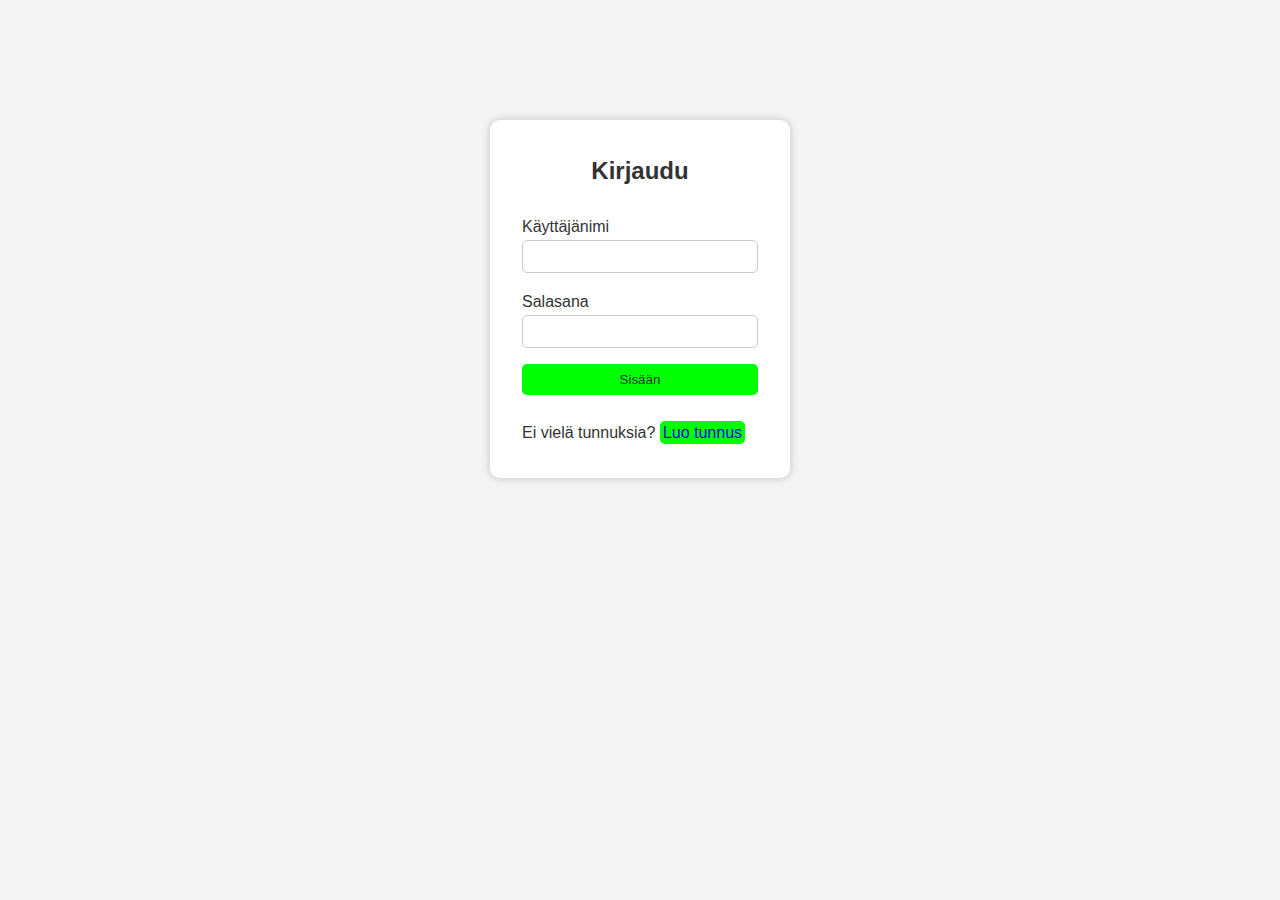
<file: index.html>
<!DOCTYPE html>
<html lang="fi">
<head>
    <meta charset="UTF-8">
    <meta name="viewport" content="width=device-width, initial-scale=1.0">
    <title>Kyselyt</title>
    <link rel="favicon icon" href="css_pic/tag.png" type="image/x-icon">
    <link rel="stylesheet" href="css_pic/aanestys.css">
</head>
<body>
    <nav class="navbar">
        <div class="logo">
            <img src="css_pic/quiz.png" alt="quiz" width="100">
        </div>
        <div class="nav-links">
            <a href="#" id="logout-btn">Uloskirjaus</a>
        </div>
    </nav>

    <div class="poll-container">
        <h1>Kyselyt</h1>
        <div id="poll-list"></div>
    </div>

    <script src="js/aanestys.js"></script>
</body>
</html>
</file>
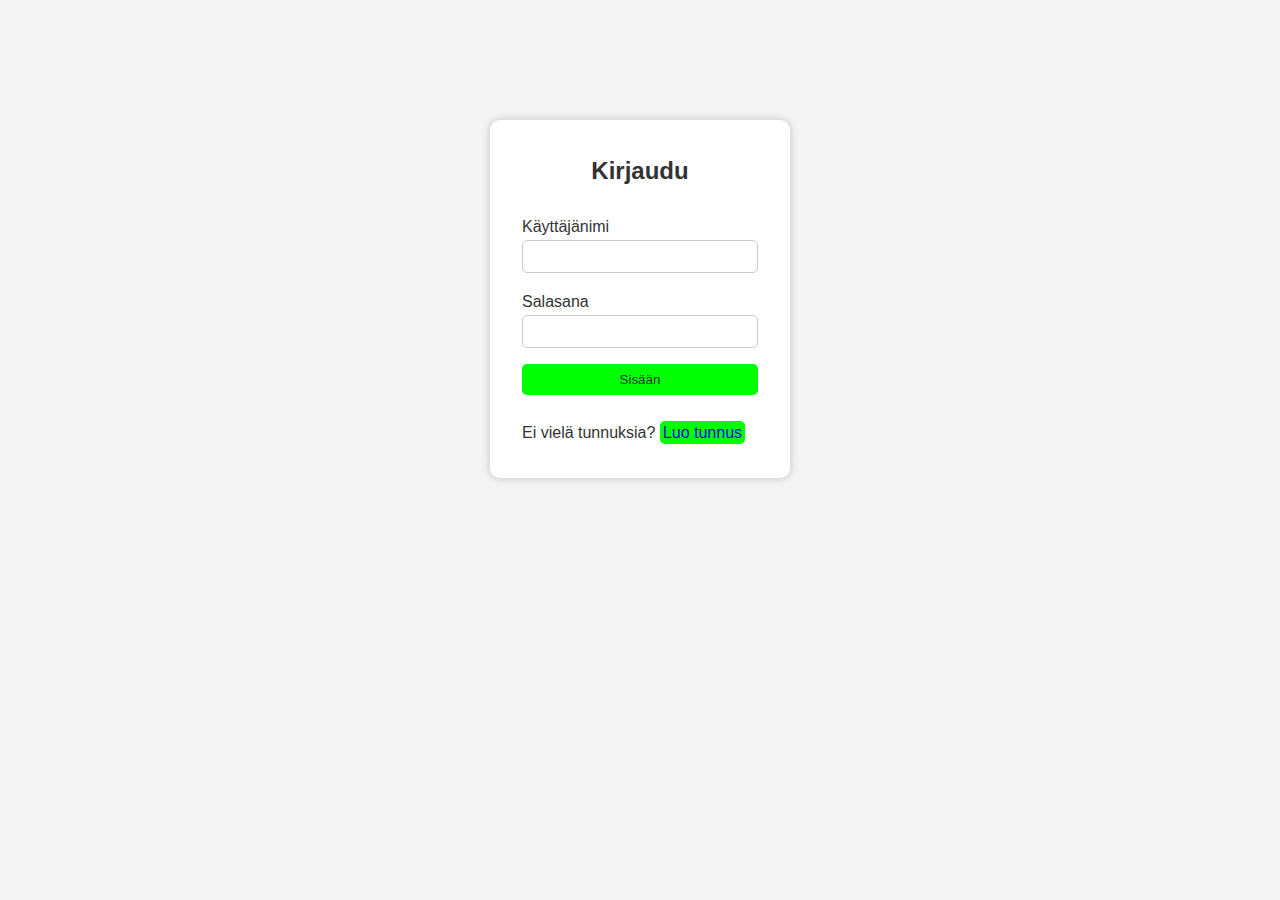
<file: admin.html>
<!DOCTYPE html>
<html lang="fi">
<head>
    <meta charset="UTF-8">
    <meta name="viewport" content="width=device-width, initial-scale=1.0">
    <title>Admin hallintaruutu</title>
    <link rel="favicon icon" href="css_pic/tag.png" type="image/x-icon">
    <link rel="stylesheet" href="css_pic/aanestys.css">
</head>
<body>
    <nav class="navbar">
        <div class="logo">
            <img src="css_pic/quiz.png" alt="quiz" width="100">
        </div>
        <div class="nav-links">
            <a href="#" id="logout-btn">Uloskirjaus</a>
        </div>
    </nav>

    <div class="admin-container">
        <h1>Admin hallintaruutu</h1>
        <div class="add-poll">
            <h3>Lisää uusi kysely</h3>
            <input type="text" id="new-poll-question" placeholder="Kysymys"><br>
            <div id="poll-options-container">
                <input type="text" class="poll-option-input" placeholder="Vaihtoehto 1"><br>
                <input type="text" class="poll-option-input" placeholder="Vaihtoehto 2"><br>
            </div>
            <button id="add-option-btn">Lisää vaihtoehto</button><br>
            <button id="add-poll-btn">Lisää kysely</button>
        </div>        

        <div class="existing-polls">
            <h3>Valmiit kyselyt</h3>
            <div id="admin-poll-list"></div>
        </div>
    </div>

    <script src="js/aanestys.js"></script>
</body>
</html>
</file>
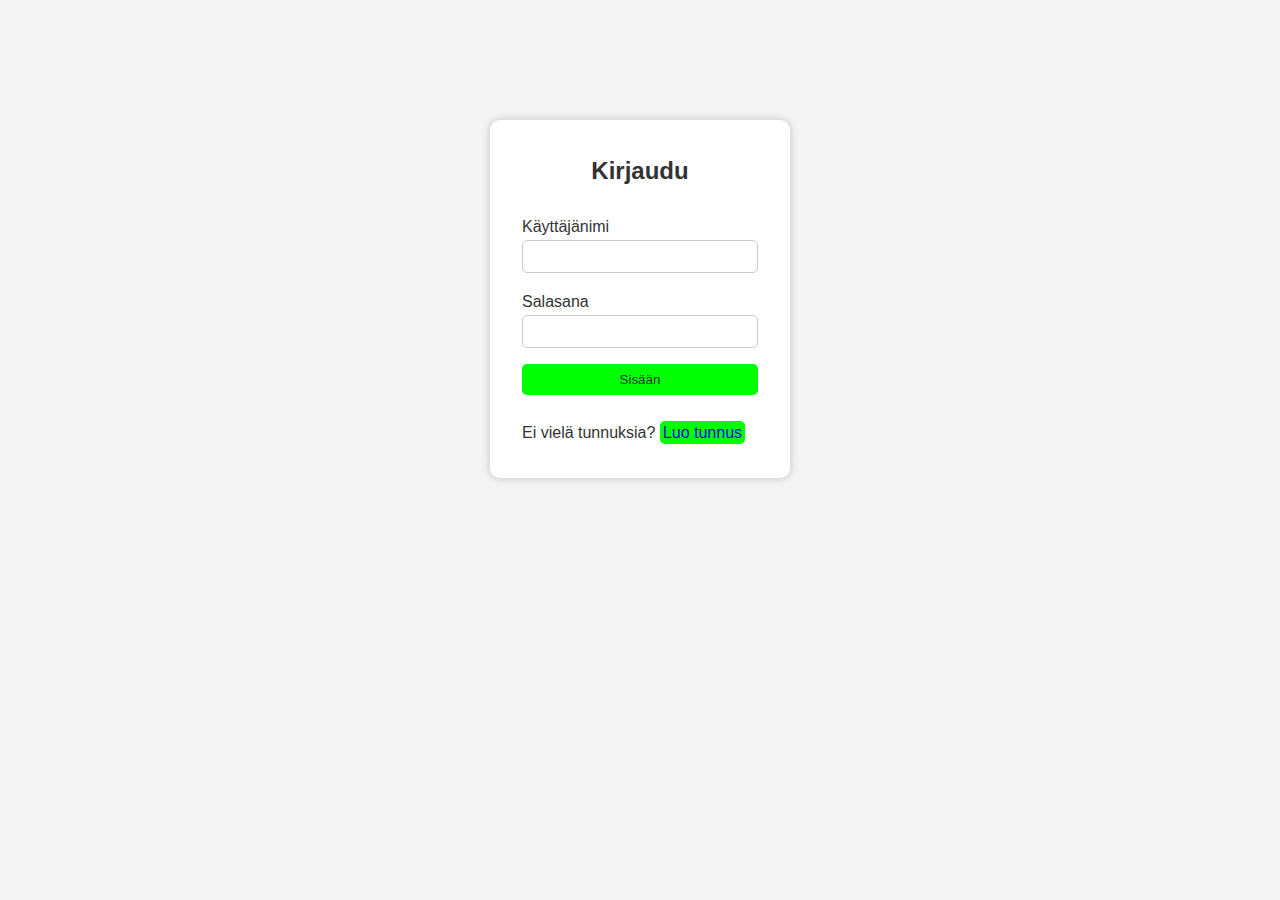
<file: login.html>
<!DOCTYPE html>
<html lang="fi">
<head>
    <meta charset="UTF-8">
    <meta name="viewport" content="width=device-width, initial-scale=1.0">
    <title>Sisäänkirjaus</title>
    <link rel="favicon icon" href="css_pic/tag.png" type="image/x-icon">
    <link rel="stylesheet" href="css_pic/aanestys.css">
</head>
<body>
    <div class="login-container">
        <h2>Kirjaudu</h2>
        <form id="login-form">
            <label for="username">Käyttäjänimi</label>
            <input type="text" id="username" name="username" required><br>
            <label for="password">Salasana</label>
            <input type="password" id="password" name="password" required><br>
            <button type="submit">Sisään</button>
        </form>
        <br>
        <p>Ei vielä tunnuksia? <a href="rekisteri.html">Luo tunnus</a>
    </div>
    

    <script src="js/aanestys.js"></script>
</body>
</html>
</file>
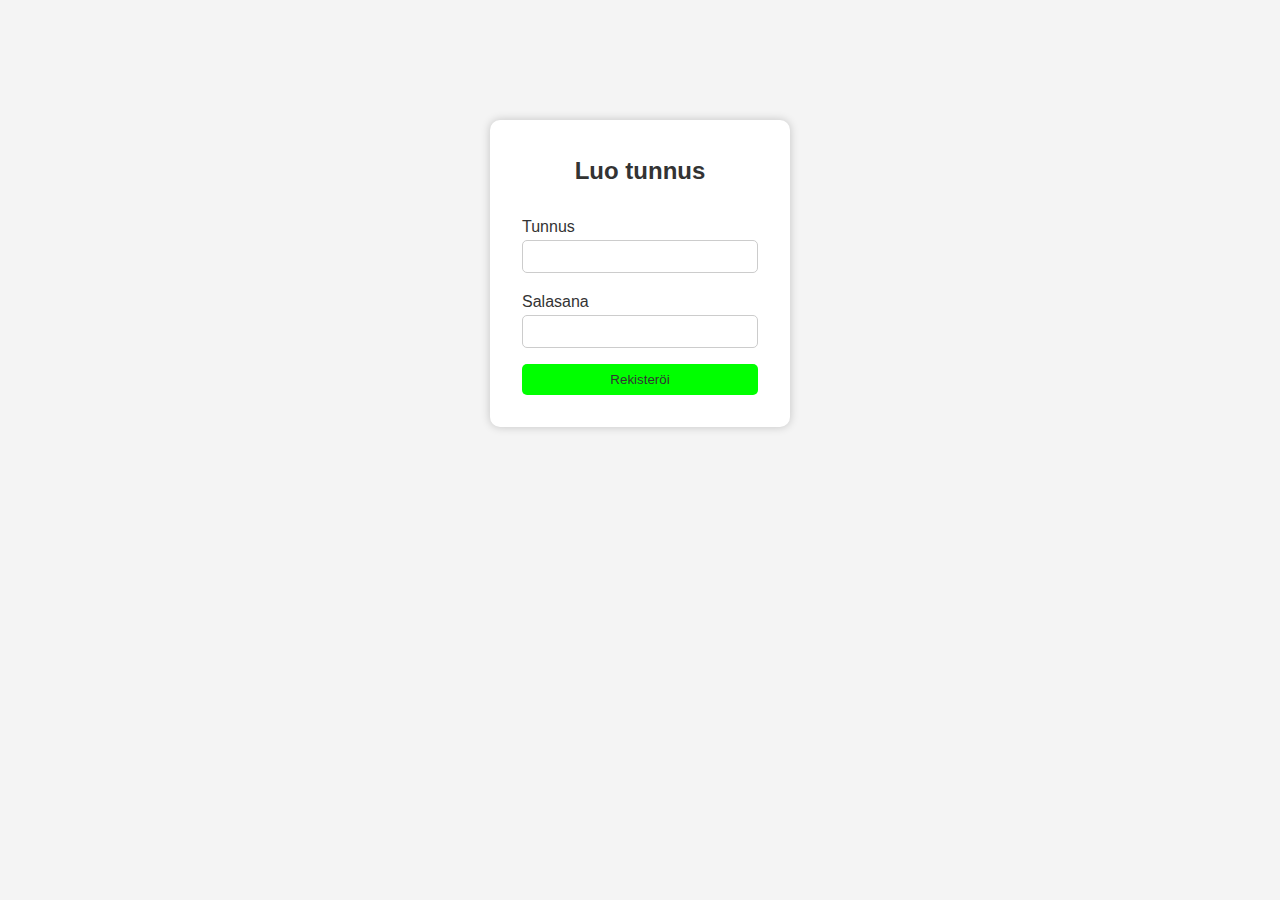
<file: rekisteri.html>
<!DOCTYPE html>
<html lang="fi">
<head>
    <meta charset="UTF-8">
    <meta name="viewport" content="width=device-width, initial-scale=1.0">
    <title>Reksteröinti</title>
    <link rel="favicon icon" href="css_pic/tag.png" type="image/x-icon">
    <link rel="stylesheet" href="css_pic/aanestys.css">
</head>
<body>
    <div class="login-container">
        <h2>Luo tunnus</h2>
        <form id="register-form">
            <label for="reg-username">Tunnus</label>
            <input type="text" id="reg-username" required>
            
            <label for="reg-password">Salasana</label>
            <input type="password" id="reg-password" required>
            
            <button type="submit">Rekisteröi</button>
        </form>
        <div id="register-message"></div>
    </div>
    
    <script src="js/rekisteri.js"></script>
</body>
</html>
</file>
<file: css_pic/aanestys.css>
* {
    margin: 0;
    padding: 0;
    box-sizing: border-box;
}

body {
    font-family: Comic sans MS, sans-serif;
    background-color: #f4f4f4;
    color: #333;
    line-height: 1.6;
    padding: 20px;
}

/* Navigointipalkki*/
.navbar {
    display: flex;
    justify-content: space-between;
    align-items: center;
    background-color: #0f0;
    color: #333;
    padding: 1rem;
}

.navbar {
    font-size: 1.5rem;
}

.navbar .nav-links a {
    color: #333;
    margin-left: 1rem;
    text-decoration: none;
}

.navbar .nav-links a:hover {
    padding: 3px;
    background-color: #0a0;
    color: #fff;
    border-radius: 5px;
}

/* Kyselylaatikoiden muotoilut */
.poll-container, .admin-container {
    width: 80%;
    margin: 2rem auto;
    padding: 2rem;
    background-color: #fff;
    border-radius: 10px;
    box-shadow: 0 0 10px rgba(0, 0, 0, 0.1);
}

.poll-container h1, .admin-container h1 {
    text-align: center;
    margin-bottom: 1.5rem;
}

.poll-container .poll-options, .admin-container .poll-options {
    margin: 1rem 0;
}

.vote-btn, #add-poll-btn {
    display: block;
    width: 100%;
    padding: 0.5rem;
    background-color: #0f0;
    color: #333;
    border: none;
    border-radius: 5px;
    cursor: pointer;
    margin-top: 1rem;
}

.vote-btn:hover, #add-poll-btn:hover {
    background-color: #0b0;
    color: white
}

/* Login-/rekisteröinti-laatikot */
.login-container {
    width: 300px;
    margin: 100px auto;
    padding: 2rem;
    background-color: #fff;
    border-radius: 10px;
    box-shadow: 0 0 10px rgba(0, 0, 0, 0.2);
    text-decoration: none;
}

.login-container h2 {
    text-align: center;
    margin-bottom: 1.5rem;
}

.login-container form input[type="text"],
.login-container form input[type="password"] {
    width: 100%;
    padding: 0.5rem;
    margin-bottom: 1rem;
    border: 1px solid #ccc;
    border-radius: 5px;
}

.login-container form button {
    width: 100%;
    padding: 0.5rem;
    background-color: #0f0;
    color: #333;
    border: none;
    border-radius: 5px;
    cursor: pointer;
}

.login-container form button:hover {
    background-color: #0b0;
    color: white;
}

.login-container p a {
    text-decoration: none;
    padding: 3px;
    background-color: #0f0;
    border-radius: 5px;
}

#register-message {
    text-align: center;
    color: #0a0;
    font-size: 1.3em;
}

.existing-polls, .add-poll {
    margin-top: 2rem;
}

.poll-item, .admin-poll-item {
    margin-bottom: 1rem;
    padding: 1rem;
    background-color: #f9f9f9;
    border: 1px solid #ddd;
    border-radius: 5px;
}

.admin-poll-item button {
    background-color: #f00;
    color: #fff;
    padding: 0.2rem 0.5rem;
    border: none;
    border-radius: 3px;
    cursor: pointer;
}

.admin-poll-item button:hover {
    background-color: #500;
}


@media only screen and (max-width:500px) {
    .poll-container, .login-container, .admin-container {
        width:80%;
    }
}
</file>
